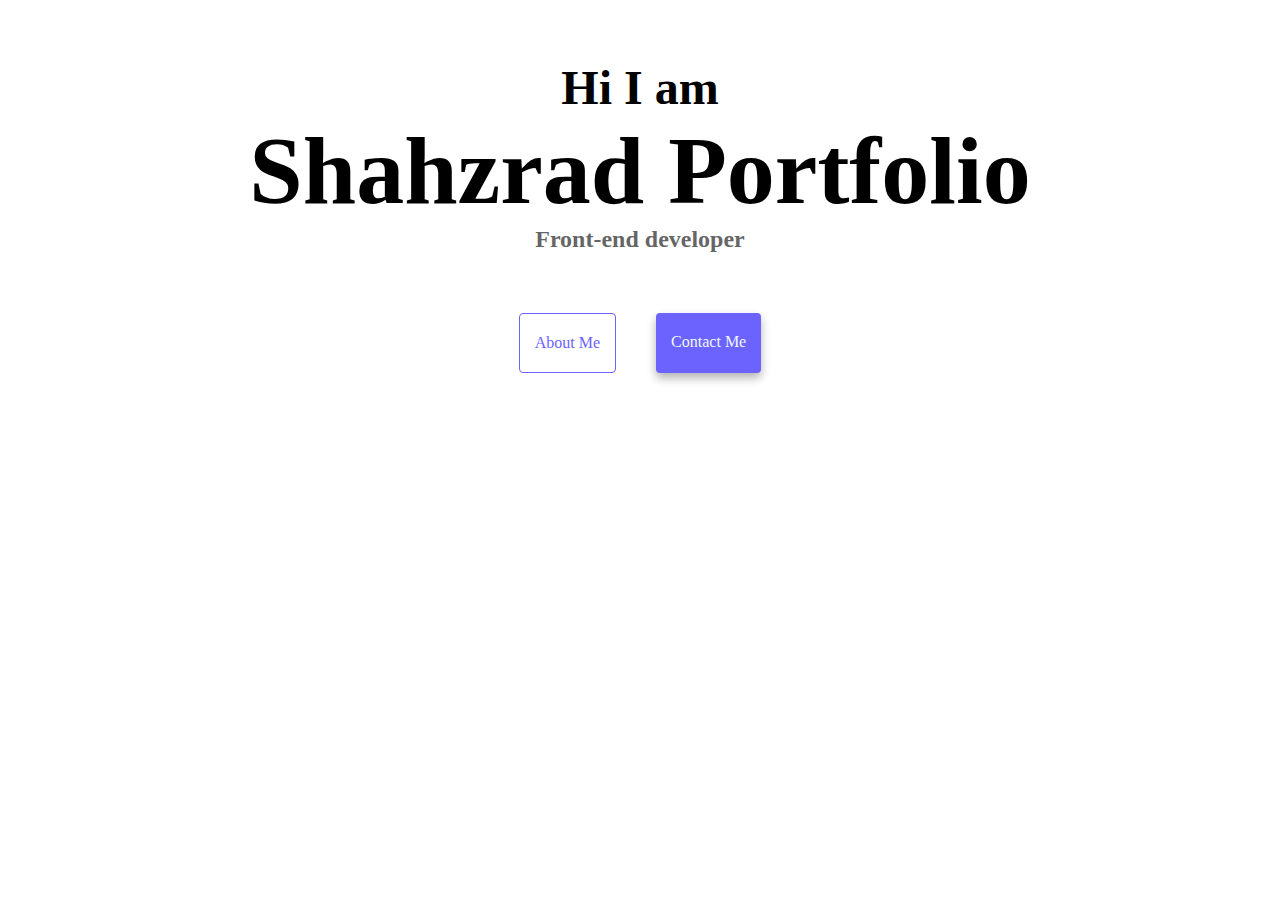
<file: index.html>
<!DOCTYPE html>
<html lang="en">
  <head>
    <meta charset="UTF-8" />
    <meta http-equiv="X-UA-Compatible" content="IE=edge" />
    <meta name="viewport" content="width=device-width, initial-scale=1.0" />
    <title>Portfolio</title>
    <style>
      :root {
        --primary-color: #6c63ff;
        --secondary-color: #f5f2fe;
        --box-shadow: 0 5px 10px rgba(0, 0, 0, 0.3);
      }

      body {
        margin: 60px auto;
        max-width: 800px;
      }
      h2 {
        font-size: 48px;
      }
      h1 {
        font-size: 96px;
      }
      h3 {
        font-size: 24px;
        opacity: 0.6;
      }
      h1,
      h2,
      h3 {
        text-align: center;
        margin: 0;
      }
      .button {
        display: flex;
        margin-top: 40px;
        justify-content: center;
      }
      .button a {
        margin: 20px;
        text-decoration: none;
        text-transform: capitalize;
        border-radius: 4px;
        padding: 20px 15px;
      }
      .about-link {
        color: var(--primary-color);
        border: 1px solid var(--primary-color);
      }
      .contact-link {
        box-shadow: var(--box-shadow);
        background: var(--primary-color);
        color: aliceblue;
      }
    </style>
  </head>
  <body>
    <h2>Hi I am</h2>
    <h1>Shahzrad Portfolio</h1>
    <h3>Front-end developer</h3>
    <div class="button">
      <a class="about-link" href="about.html#contact">about me</a>

      <a class="contact-link" href="about.html">contact me</a>
    </div>
  </body>
</html>
</file>
